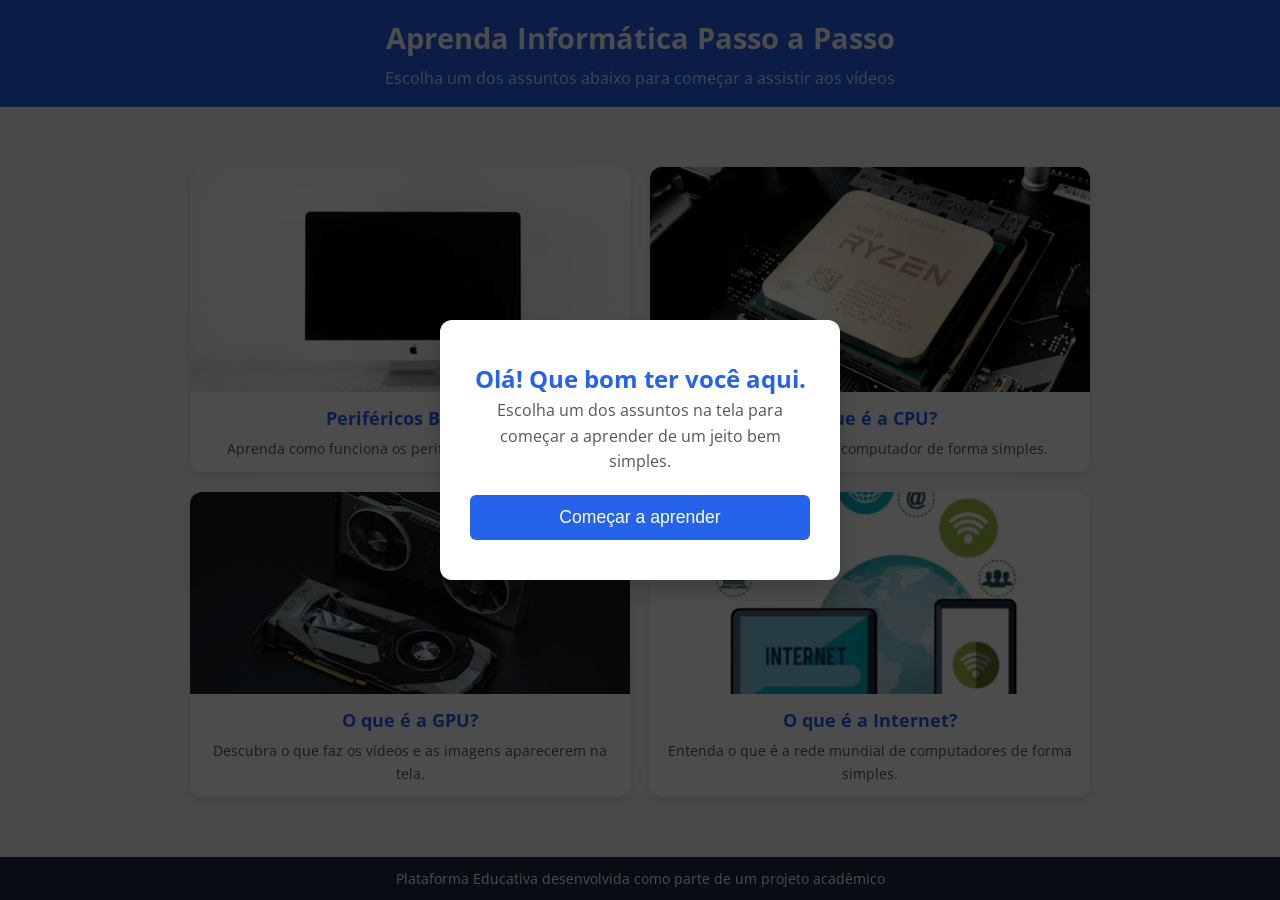
<file: index.html>
<!DOCTYPE html>
<html lang="pt-br">
<head>
    <meta charset="UTF-8">
    <meta name="viewport" content="width=device-width, initial-scale=1.0">
    <title>Primeiros Passos no Mundo Digital - Início</title>
    <link href="https://fonts.googleapis.com/css2?family=Open+Sans:wght@400;600;700&display=swap" rel="stylesheet">
    <link rel="stylesheet" href="styles.css">
</head>
<body>

    <header>
        <h1>Aprenda Informática Passo a Passo</h1>
        <p>Escolha um dos assuntos abaixo para começar a assistir aos vídeos</p>
    </header>

    <main class="content">
        
        <div class="grid-modulos">

            <a href="pages/perifericos.html" class="card-modulo">
                <div class="card-imagem">
                    <img src="images/perifericos.jpg" alt="Ilustração de Mouse e Teclado">
                </div>
                <div class="card-texto">
                    <h3>Periféricos Básicos</h3>
                    <p>Aprenda como funciona os periféricos do computador.</p>
                </div>
            </a>

            <a href="pages/cpu.html" class="card-modulo">
                <div class="card-imagem">
                    <img src="images/cpu.jpg" alt="Processador de Computador">
                </div>
                <div class="card-texto">
                    <h3>O que é a CPU?</h3>
                    <p>Entenda o cérebro do computador de forma simples.</p>
                </div>
            </a>

            <a href="pages/gpu.html" class="card-modulo">
                <div class="card-imagem">
                    <img src="images/gpu.jpg" alt="Ilustração de uma Placa de Vídeo">
                </div>
                <div class="card-texto">
                    <h3>O que é a GPU?</h3>
                    <p>Descubra o que faz os vídeos e as imagens aparecerem na tela.</p>
                </div>
            </a>

            <a href="pages/internet.html" class="card-modulo">
                <div class="card-imagem">
                    <img src="images/internet.png" alt="Ilustração da Internet">
                </div>
                <div class="card-texto">
                    <h3>O que é a Internet?</h3>
                    <p>Entenda o que é a rede mundial de computadores de forma simples.</p>
                </div>
            </a>

        </div>

    </main>

    <footer class="footer">
        <p>Plataforma Educativa desenvolvida como parte de um projeto acadêmico</p>
    </footer>

<div id="welcomeModal" class="modal">
        <div class="modal-content">
            <h2>Olá! Que bom ter você aqui.</h2>
            <p>Escolha um dos assuntos na tela para começar a aprender de um jeito bem simples.</p>
            <button id="closeModalBtn">Começar a aprender</button>
        </div>
    </div>

    <script src="script.js"></script>
</body>
</html>
</file>
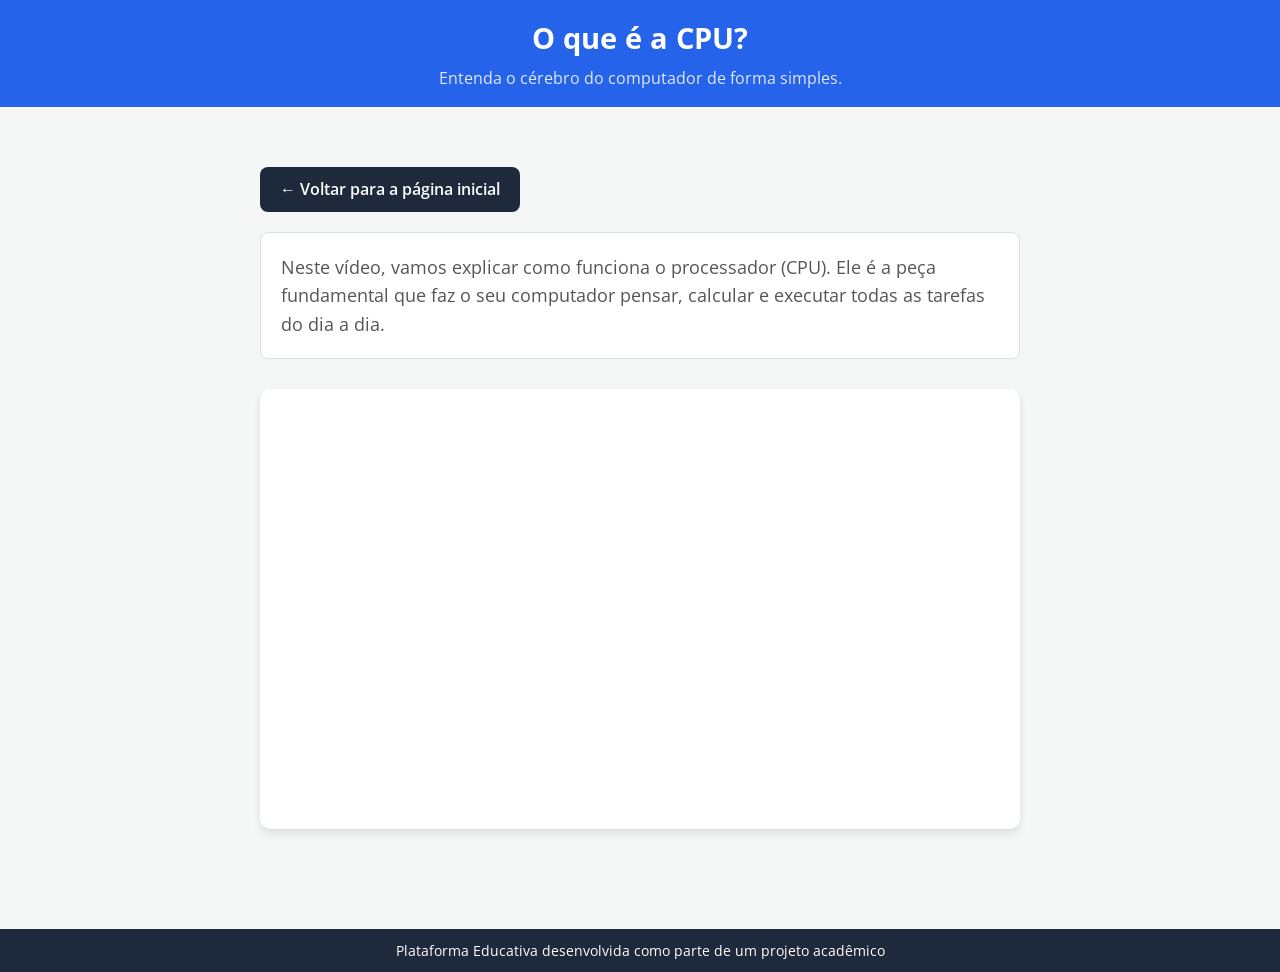
<file: pages/cpu.html>
<!DOCTYPE html>
<html lang="pt-br">
<head>
    <meta charset="UTF-8">
    <meta name="viewport" content="width=device-width, initial-scale=1.0">
    <title>O que é a CPU? - Aprenda Informática</title>
    <link href="https://fonts.googleapis.com/css2?family=Open+Sans:wght@400;600&display=swap" rel="stylesheet">
    <link rel="stylesheet" href="../styles.css">
</head>
<body class="pagina-interna">
    
    <header>
        <h1>O que é a CPU?</h1>
        <p>Entenda o cérebro do computador de forma simples.</p>
    </header>

    <main class="content">
        
        <div class="botoes-acao">
            <a href="../index.html" class="btn-voltar">← Voltar para a página inicial</a>
        </div>

        <div class="info">
            <p>Neste vídeo, vamos explicar como funciona o processador (CPU). Ele é a peça fundamental que faz o seu computador pensar, calcular e executar todas as tarefas do dia a dia.</p>
        </div>

        <div class="video-container">
            <iframe src="https://www.youtube.com/embed/gc0tuwJz-7E" frameborder="0" allow="accelerometer; autoplay; clipboard-write; encrypted-media; gyroscope; picture-in-picture" allowfullscreen></iframe>
        </div>

    </main>

    <footer class="footer">
        <p>Plataforma Educativa desenvolvida como parte de um projeto acadêmico</p>
    </footer>

</body>
</html>
</file>
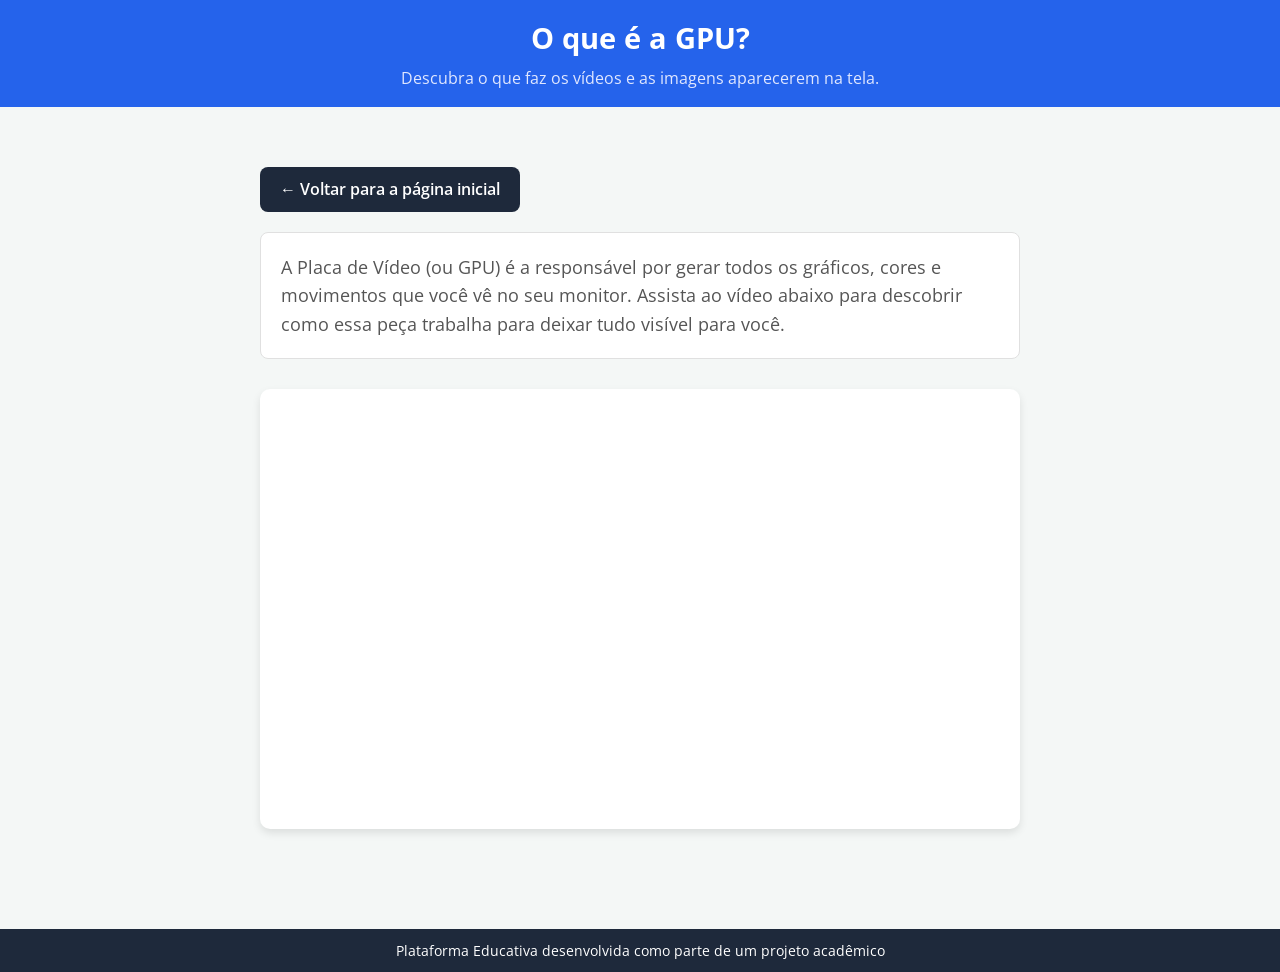
<file: pages/gpu.html>
<!DOCTYPE html>
<html lang="pt-br">
<head>
    <meta charset="UTF-8">
    <meta name="viewport" content="width=device-width, initial-scale=1.0">
    <title>O que é a GPU? - Aprenda Informática</title>
    <link href="https://fonts.googleapis.com/css2?family=Open+Sans:wght@400;600&display=swap" rel="stylesheet">
    <link rel="stylesheet" href="../styles.css">
</head>
<body class="pagina-interna">
    
    <header>
        <h1>O que é a GPU?</h1>
        <p>Descubra o que faz os vídeos e as imagens aparecerem na tela.</p>
    </header>

    <main class="content">
        
        <div class="botoes-acao">
            <a href="../index.html" class="btn-voltar">← Voltar para a página inicial</a>
        </div>

        <div class="info">
            <p>A Placa de Vídeo (ou GPU) é a responsável por gerar todos os gráficos, cores e movimentos que você vê no seu monitor. Assista ao vídeo abaixo para descobrir como essa peça trabalha para deixar tudo visível para você.</p>
        </div>

        <div class="video-container">
            <iframe src="https://www.youtube.com/embed/ev-xcN_yP7w" frameborder="0" allow="accelerometer; autoplay; clipboard-write; encrypted-media; gyroscope; picture-in-picture" allowfullscreen></iframe>
        </div>

    </main>

    <footer class="footer">
        <p>Plataforma Educativa desenvolvida como parte de um projeto acadêmico</p>
    </footer>

</body>
</html>
</file>
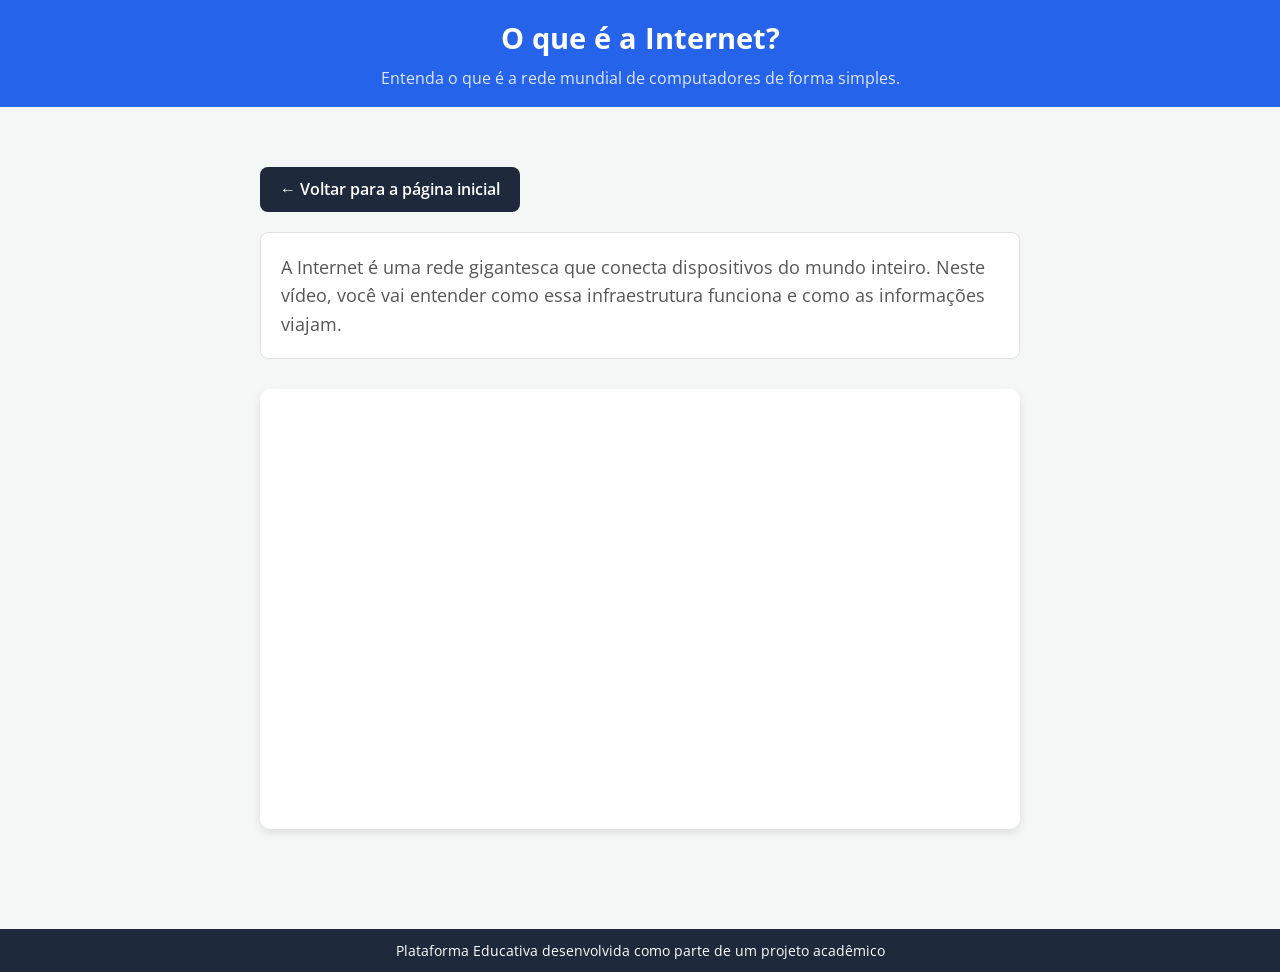
<file: pages/internet.html>
<!DOCTYPE html>
<html lang="pt-br">
<head>
    <meta charset="UTF-8">
    <meta name="viewport" content="width=device-width, initial-scale=1.0">
    <title>O que é a Internet? - Aprenda Informática</title>
    <link href="https://fonts.googleapis.com/css2?family=Open+Sans:wght@400;600&display=swap" rel="stylesheet">
    <link rel="stylesheet" href="../styles.css">
</head>
<body class="pagina-interna">
    
    <header>
        <h1>O que é a Internet?</h1>
        <p>Entenda o que é a rede mundial de computadores de forma simples.</p>
    </header>

    <main class="content">
        
        <div class="botoes-acao">
            <a href="../index.html" class="btn-voltar">← Voltar para a página inicial</a>
        </div>

        <div class="info">
            <p>A Internet é uma rede gigantesca que conecta dispositivos do mundo inteiro. Neste vídeo, você vai entender como essa infraestrutura funciona e como as informações viajam.</p>
        </div>

        <div class="video-container">
            <iframe src="https://www.youtube.com/embed/PaOOO2VdBoc" frameborder="0" allow="accelerometer; autoplay; clipboard-write; encrypted-media; gyroscope; picture-in-picture" allowfullscreen></iframe>
        </div>

    </main>

    <footer class="footer">
        <p>Plataforma Educativa desenvolvida como parte de um projeto acadêmico</p>
    </footer>

</body>
</html>
</file>
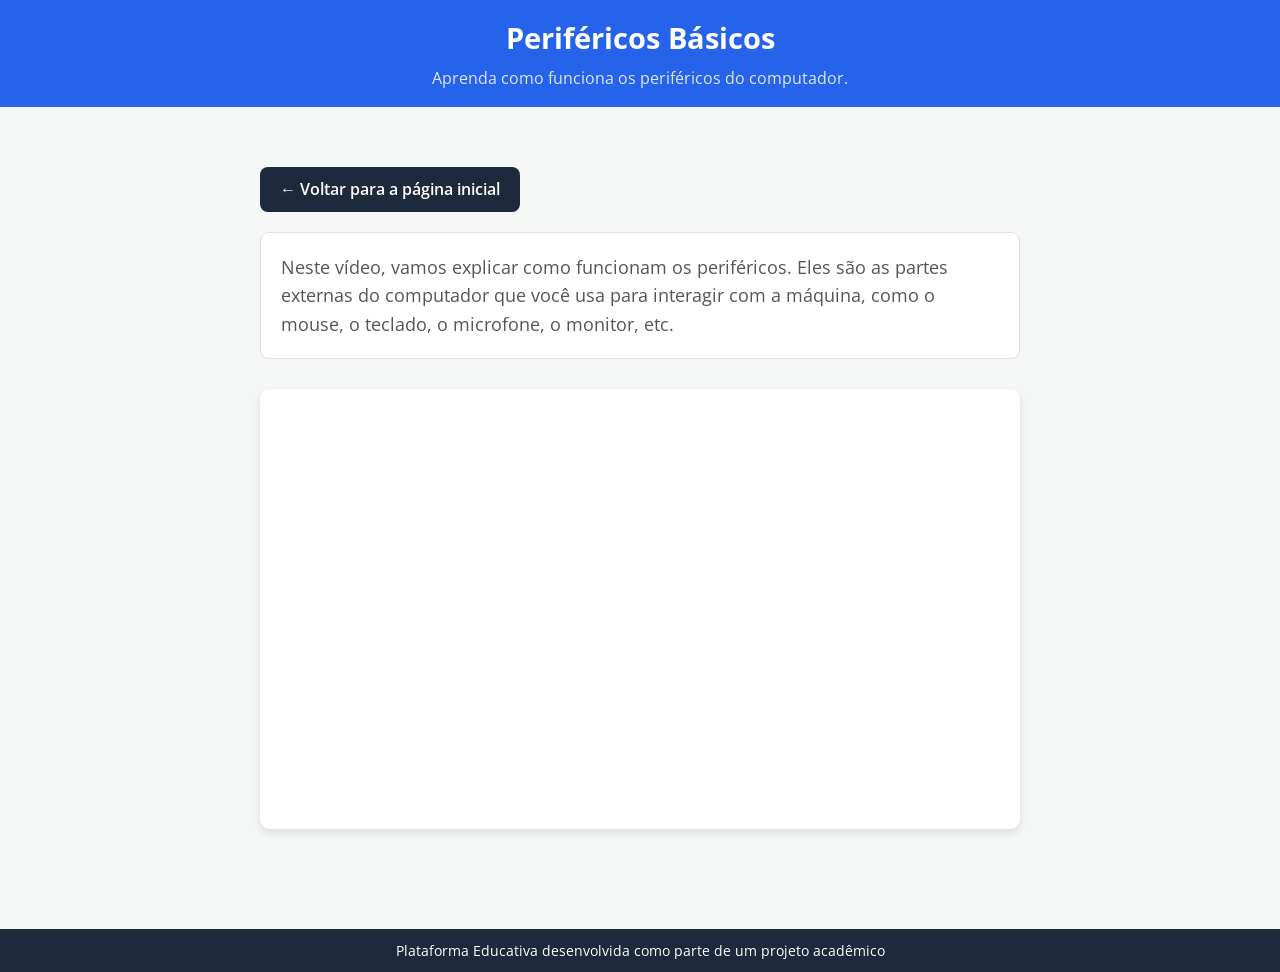
<file: pages/perifericos.html>
<!DOCTYPE html>
<html lang="pt-br">
<head>
    <meta charset="UTF-8">
    <meta name="viewport" content="width=device-width, initial-scale=1.0">
    <title>Periféricos Básicos - Aprenda Informática</title>
    <link href="https://fonts.googleapis.com/css2?family=Open+Sans:wght@400;600&display=swap" rel="stylesheet">
    <link rel="stylesheet" href="../styles.css">
</head>
<body class="pagina-interna">
    
    <header>
        <h1>Periféricos Básicos</h1>
        <p>Aprenda como funciona os periféricos do computador.</p>
    </header>

    <main class="content">
        
        <div class="botoes-acao">
            <a href="../index.html" class="btn-voltar">← Voltar para a página inicial</a>
        </div>

        <div class="info">
            <p>Neste vídeo, vamos explicar como funcionam os periféricos. Eles são as partes externas do computador que você usa para interagir com a máquina, como o mouse, o teclado, o microfone, o monitor, etc.</p>
        </div>

        <div class="video-container">
            <iframe src="https://www.youtube.com/embed/xqIPFxfR9gc" frameborder="0" allow="accelerometer; autoplay; clipboard-write; encrypted-media; gyroscope; picture-in-picture" allowfullscreen></iframe>
        </div>

    </main>

    <footer class="footer">
        <p>Plataforma Educativa desenvolvida como parte de um projeto acadêmico</p>
    </footer>

</body>
</html>
</file>
<file: styles.css>
/* config gerais */
* {
    box-sizing: border-box;
    margin: 0;
    padding: 0;
}

body {
    font-family: 'Open Sans', Arial, sans-serif;
    background-color: #f4f7f6; /* Fundo cinzento claro e confortável */
    color: #333333;
    margin: 0;
    padding: 0;
    line-height: 1.6;
    display: flex;
    flex-direction: column;
    height: 100vh;    /* Fixa a altura na escala do ecrã */
    overflow: hidden; /* Remove a barra de rolagem na página inicial */
}

/* elementos partilhados (header e footer) */
header {
    background-color: #2563eb; /* Azul sólido principal */
    color: white;
    padding: 15px 20px;
    text-align: center;
    flex-shrink: 0; /* Impede o cabeçalho de ser esmagado */
}

header h1 {
    font-size: 1.8rem;
    margin-bottom: 5px;
}

header p {
    font-size: 1rem;
    color: #e0e7ff;
}

.footer {
    background-color: #1e293b; /* Azul escuro elegante */
    color: white;
    padding: 10px 0;
    text-align: center;
    font-size: 0.9rem;
    flex-shrink: 0; /* Impede o rodapé de ser esmagado */
}

/* estrutura da página index.html */
.content {
    flex-grow: 1; /* Ocupa o espaço restante entre o header e o footer */
    display: flex;
    justify-content: center;
    align-items: center; /* Centraliza a grelha no meio do ecrã */
    padding: 20px;
}

/* inicial dos vídeos da grelha 2x2 */
.grid-modulos {
    display: grid;
    grid-template-columns: 1fr 1fr;
    grid-template-rows: 1fr 1fr;
    gap: 20px;
    width: 100%;
    max-width: 900px;
    height: 100%;
    max-height: 70vh;
}

/* os cards clicáveis */
.card-modulo {
    background-color: white;
    border-radius: 12px;
    text-decoration: none;
    color: #333333;
    display: flex;
    flex-direction: column;
    overflow: hidden;
    box-shadow: 0 4px 8px rgba(0, 0, 0, 0.1);
    transition: transform 0.2s;
}

.card-modulo:hover {
    transform: scale(1.03); /* Efeito sutil ao passar o rato */
}

.card-imagem {
    flex-grow: 1;
    overflow: hidden;
}

.card-imagem img {
    width: 100%;
    height: 100%;
    object-fit: cover; /* Ajusta a imagem sem a distorcer */
}

.card-texto {
    padding: 12px;
    text-align: center;
    flex-shrink: 0;
    background-color: white;
}

.card-texto h3 {
    font-size: 1.1rem;
    color: #2563eb;
    margin-bottom: 5px;
}

.card-texto p {
    font-size: 0.9rem;
    color: #555555;
}

/* regras pras páginas internas */

/* libera a rolagem apenas nas páginas de vídeo e empurra o rodapé para baixo */
body.pagina-interna {
    min-height: 100vh;
    height: auto;
    overflow: auto;
}

/* quebra o alinhamento centralizado da grelha e organiza em formato de lista (vertical) */
body.pagina-interna .content {
    display: block; 
    width: 90%;
    max-width: 800px;
    margin: 40px auto;
}

/* botão de voltar */
.botoes-acao {
    text-align: left;
    margin-bottom: 20px;
}

.btn-voltar {
    display: inline-block;
    background-color: #1e293b;
    color: #ffffff;
    padding: 10px 20px;
    text-decoration: none;
    border-radius: 8px;
    font-weight: 600;
    transition: background-color 0.2s;
}

.btn-voltar:hover {
    background-color: #334155;
}

/* caixa de texto informativo */
.info {
    background-color: #ffffff;
    padding: 20px;
    border-radius: 8px;
    margin-bottom: 30px;
    border: 1px solid #e0e0e0;
    text-align: left;
}

.info p {
    font-size: 1.1rem;
    color: #555555;
    margin: 0;
}

/* bloco do vídeo */
.video-container {
    background-color: #ffffff;
    padding: 15px;
    border-radius: 10px;
    box-shadow: 0 4px 8px rgba(0, 0, 0, 0.1);
    margin-bottom: 40px;
}

.video-container iframe {
    width: 100%;
    aspect-ratio: 16 / 9; /* Mantém o formato padrão do YouTube */
    height: auto;
    border: none;
    border-radius: 8px;
    display: block;
}

/* adaptação para celular */
@media (max-width: 600px) {
    body {
        height: auto;
        overflow: auto;
    }

    .grid-modulos {
        grid-template-columns: 1fr;
        grid-template-rows: auto;
        max-height: none;
    }

    header h1 {
        font-size: 1.5rem;
    }
}

/* modal de boas vindas ao site */
.modal {
    display: none;
    position: fixed;
    top: 0; left: 0; width: 100%; height: 100%;
    background-color: rgba(0, 0, 0, 0.7);
    justify-content: center;
    align-items: center;
    z-index: 1000;
}

.modal-content {
    background-color: #ffffff;
    padding: 40px 30px;
    border-radius: 12px;
    text-align: center;
    max-width: 400px;
    width: 90%;
    box-shadow: 0 10px 25px rgba(0,0,0,0.2);
}

.modal-content h2 {
    color: #2563eb;
    margin-top: 0;
}

.modal-content p {
    color: #555555;
    margin-bottom: 20px;
}

.modal-content button {
    background-color: #2563eb;
    color: #ffffff;
    border: none;
    padding: 12px 24px;
    font-size: 1.1rem;
    border-radius: 6px;
    cursor: pointer;
    width: 100%;
    transition: background-color 0.2s;
}

.modal-content button:hover {
    background-color: #1d4ed8;
}
</file>
